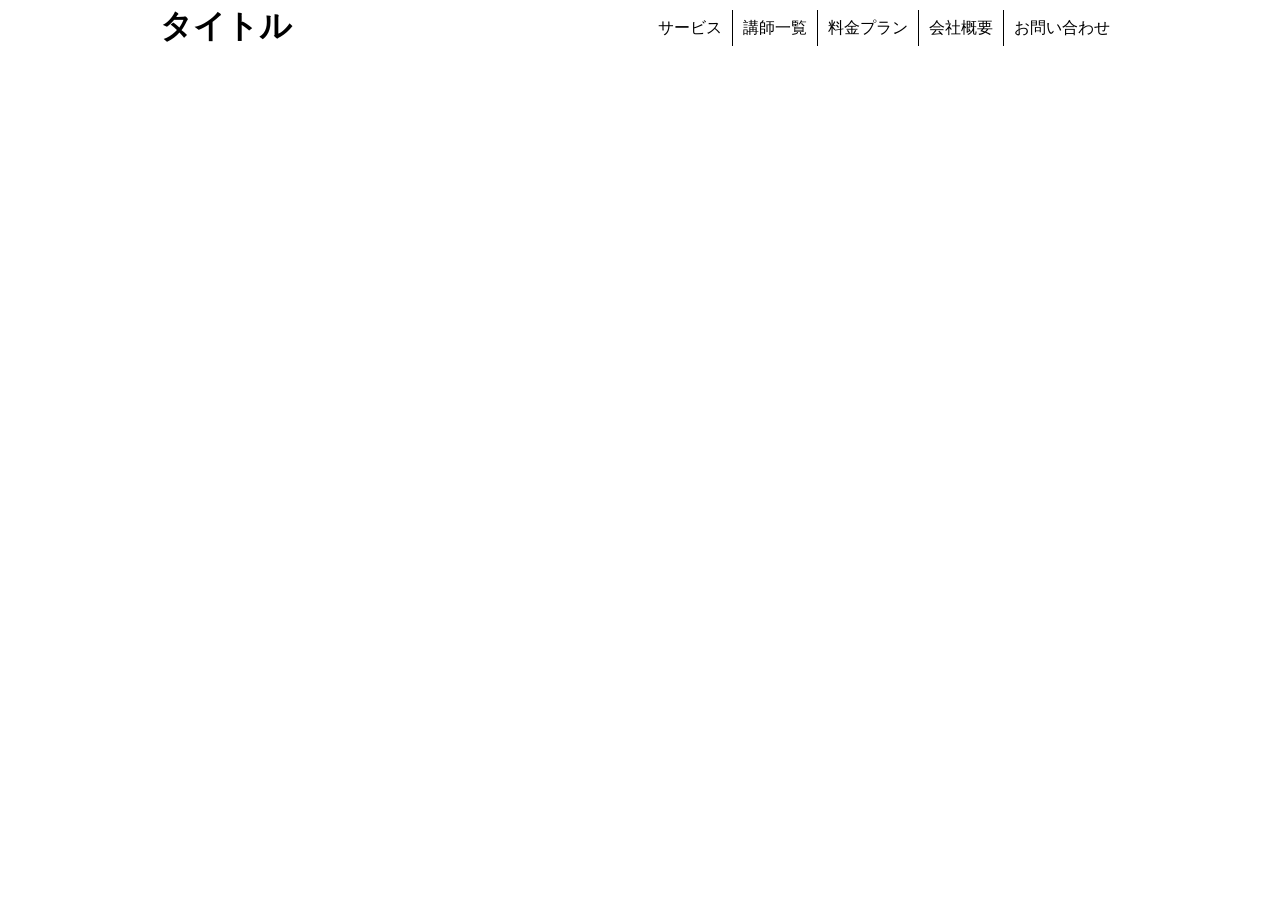
<file: AsumiKobori-work1-3&2/Index.html>
<!DOCTYPE html>
<html lang="ja">

<head>
    <meta charset="UTF-8">
    <meta http-equiv="X-UA-Compatible" content="IE=edge">
    <meta name="viewport" content="width=device-width, initial-scale=1.0">
    <title>Document</title>
    <link rel="stylesheet" href="css/style.css" />
</head>

<body>
    <div class="all">

        <h1>タイトル</h1>

        <ul>
            <li>サービス</li>
            <li>講師一覧</li>
            <li>料金プラン</li>
            <li>会社概要</li>
            <li>お問い合わせ</li>

        </ul>
    </div>

</body>

</html>
</file>
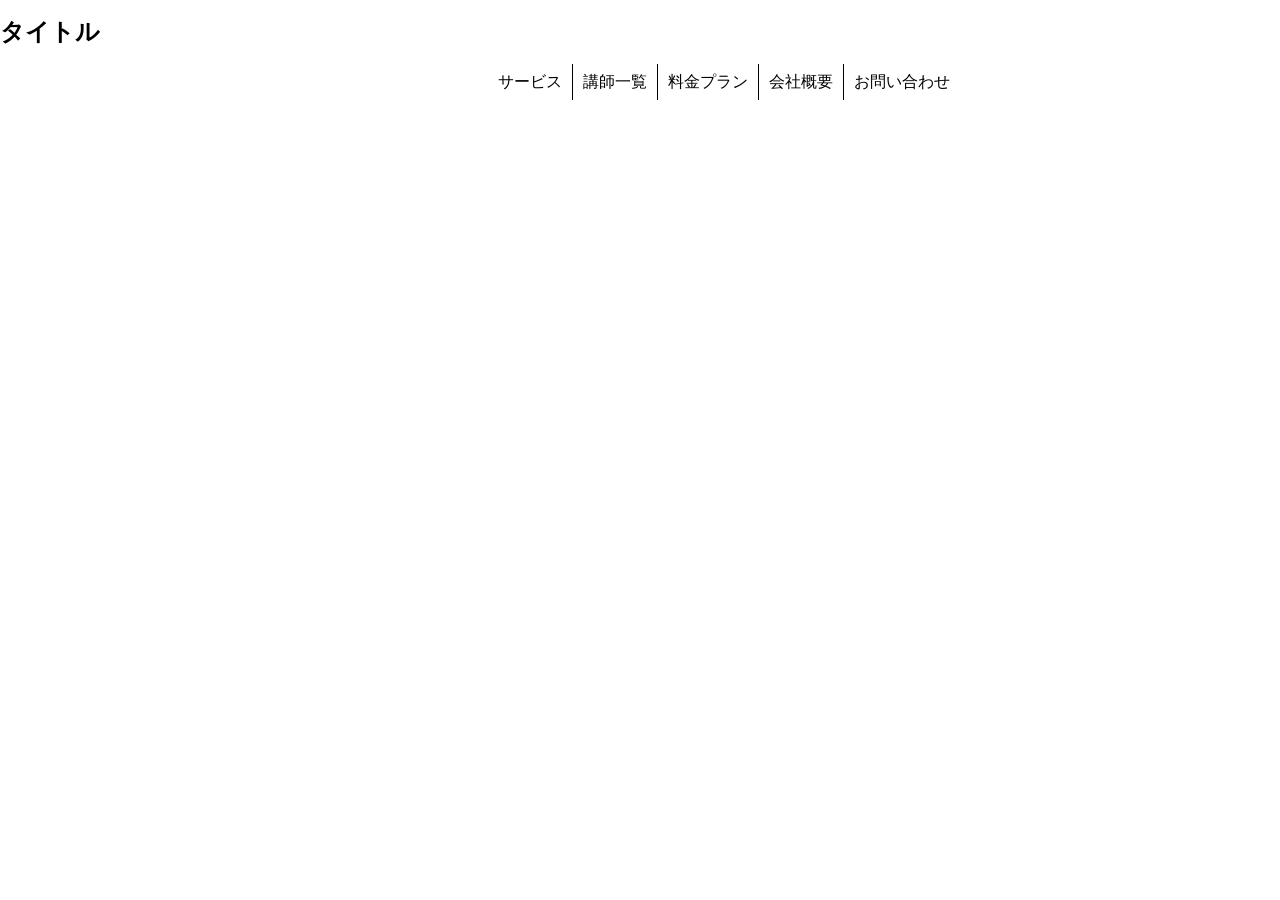
<file: AsumiKobori-worka1-2&2/Index.html>
<!DOCTYPE html>
<html lang="ja">

<head>
    <meta charset="UTF-8">
    <meta http-equiv="X-UA-Compatible" content="IE=edge">
    <meta name="viewport" content="width=device-width, initial-scale=1.0">
    <title>Document</title>
    <link rel="stylesheet" href="css/style.css" />
</head>

<body>
    <div class="all">

        <h2>タイトル</h2>

        <ul>
            <li>サービス</li>
            <li>講師一覧</li>
            <li>料金プラン</li>
            <li>会社概要</li>
            <li>お問い合わせ</li>

        </ul>
    </div>

</body>

</html>
</file>
<file: AsumiKobori-work1-3&2/css/style.css>
@charset "utf-8";

body,
h1,
ul,
li {
    margin: 0;
    padding: 0;
    line-height: 1;
    color: black;
    font-family: "游ゴシック体", YuGothic, "游ゴシック", "Yu Gothic", "メイリオ",
        "Hiragino Kaku Gothic ProN", "Hiragino Sans", sans-serif;
}

ul {
    list-style: none;
}

.all {
    max-width: 960px;
    margin: 0 auto;
    display: flex;
    justify-content: space-between;
    flex-wrap: wrap;
    padding: 10px;
}

ul {
    display: flex;
}

li + li {
    border-left: 1px solid black;
}

li {
    padding: 10px;
}

@media screen and (max-width: 767px) {
    .all {
        display: block;
    }
    ul {
        display: block;
    }

    li + li {
        border-left: none;
    }

    li {
        border-bottom: 1px solid black;
    }
}
</file>
<file: AsumiKobori-worka1-2&2/css/style.css>
@charset "utf-8";

body,
h1,
ul,
li {
    margin: 0;
    padding: 0;
    line-height: 1;
    color: black;
    font-family: "游ゴシック体", YuGothic, "游ゴシック", "Yu Gothic", "メイリオ",
        "Hiragino Kaku Gothic ProN", "Hiragino Sans", sans-serif;
}

ul {
    list-style: none;
}

h2,
ul {
    width: 960px;
}

ul {
    display: flex;
    justify-content: flex-end;
}

li + li {
    border-left: 1px solid black;
}

li {
    padding: 10px;
}
</file>
